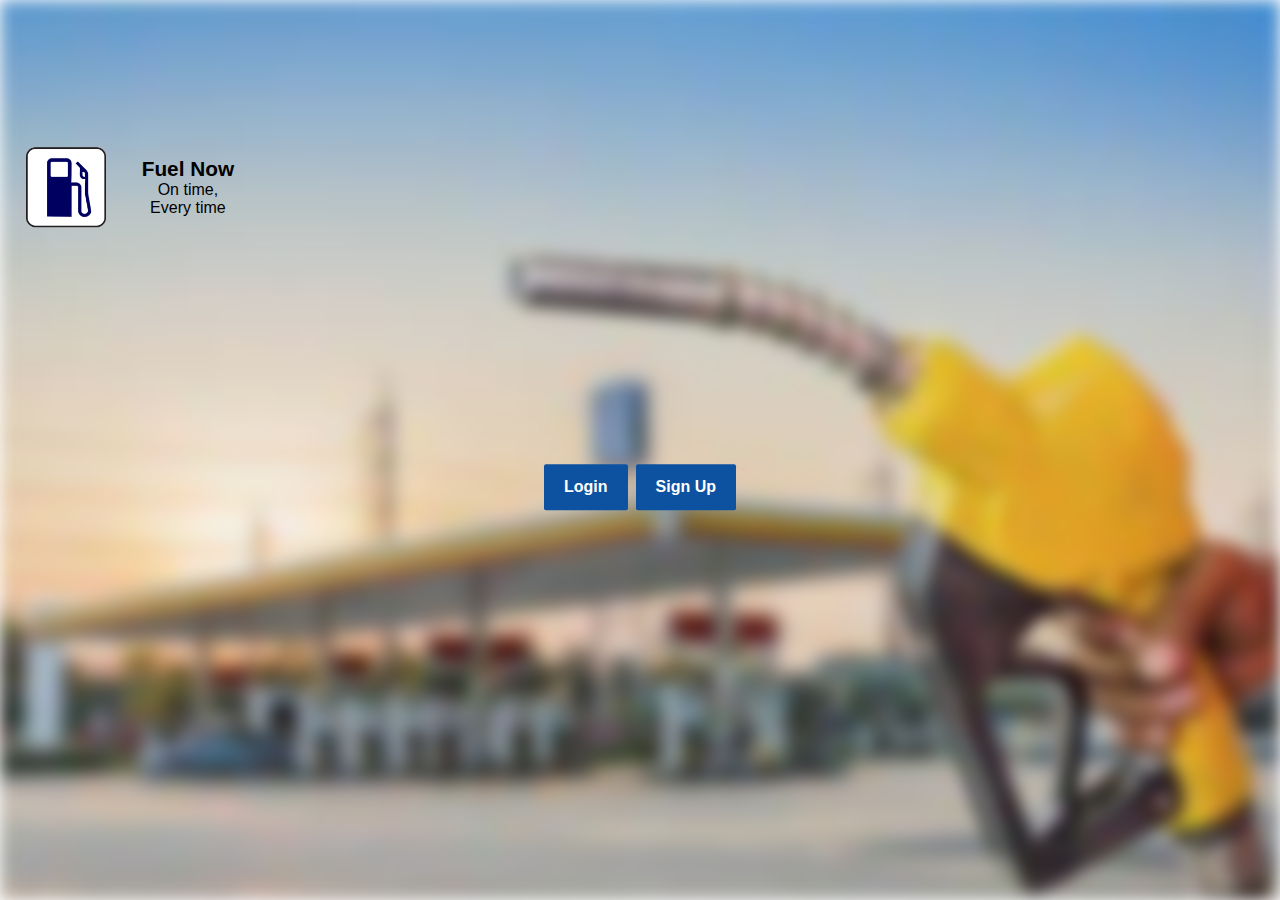
<file: index.html>
<!DOCTYPE html>
<html lang="en">
  <head>
    <meta charset="UTF-8" />
    <meta name="viewport" content="width=device-width, initial-scale=1.0" />
    <title>Document</title>
    <link
      rel="stylesheet"
      href="https://cdnjs.cloudflare.com/ajax/libs/font-awesome/6.4.2/css/all.min.css"
      integrity="sha512-z3gLpd7yknf1YoNbCzqRKc4qyor8gaKU1qmn+CShxbuBusANI9QpRohGBreCFkKxLhei6S9CQXFEbbKuqLg0DA=="
      crossorigin="anonymous"
      referrerpolicy="no-referrer"
    />
    <link rel="stylesheet" href="style.css" />
    <link rel="stylesheet" href="login.css" />
  </head>
  <body>
    <div class="background"></div>
    <div class="logincontent">
      <header>
        <div class="loginnavbar">
          <div class="loginlogo">
            <div class="loginnav-logo"></div>
            <div class="loginnavtitle">
              <p class="loginHeading">Fuel Now</p>
              <p class="loginsubtitle">
                On time,<br />
                Every time
              </p>
            </div>
          </div>
        </div>
      </header>
      <div class="myloginsignup">
        <div class="mylogin">
          <div class="loginbutton">
            <button
              onclick="document.getElementById('id01').style.display='block'"
              style="width: auto"
            >
              Login
            </button>
          </div>
  
          <div id="id01" class="modal">
            <form
              class="modal-content animate"
              action="Home.html" 
            >
              <div class="imgcontainer">
                <span
                  onclick="document.getElementById('id01').style.display='none'"
                  class="close"
                  title="Close Modal"
                  >&times;</span
                >
                <img src="Mylogo.png" alt="Avatar" class="avatar" />
              </div>
  
              <div class="container">
                <label for="uname"><b>Username</b></label>
                <input
                  type="text"
                  placeholder="Enter Username"
                  name="uname"
                  required
                />
  
                <label for="psw"><b>Password</b></label>
                <input
                  type="password"
                  placeholder="Enter Password"
                  name="psw"
                  required
                />
  
                <button onclick="window.location.href = 'Home.html';">Login</button>
                <label>
                  <input type="checkbox" checked="checked" name="remember" />
                  Remember me
                </label>
              </div>
  
              <div class="container" style="background-color: #f1f1f1">
                <div class="loginsignup">
                  <button
                    type="button"
                    onclick="document.getElementById('id01').style.display='none'"
                    class="cancelbtn"
                  >
                    Cancel
                  </button>
                </div>
                <span class="psw">Forgot <a href="#">password?</a></span>
              </div>
            </form>
          </div>
        </div>
        <div class="mysignup">
          <button
            onclick="document.getElementById('id02').style.display='block'"
            style="width: auto"
          >
            Sign Up
          </button>
  
          <div id="id02" class="modal">
            <span
              onclick="document.getElementById('id02').style.display='none'"
              class="close"
              title="Close Modal"
              >&times;</span
            >
            <form class="modal-content animate" action="Home.html">
              <div class="container">
                <h1>Sign Up</h1>
                <p>Please fill in this form to create an account.</p>
                <hr />
                <label for="email"><b>Email</b></label>
                <input
                  type="text"
                  placeholder="Enter Email"
                  name="email"
                  required
                />
  
                <label for="psw"><b>Password</b></label>
                <input
                  type="password"
                  placeholder="Enter Password"
                  name="psw"
                  required
                />
  
                <label for="psw-repeat"><b>Repeat Password</b></label>
                <input
                  type="password"
                  placeholder="Repeat Password"
                  name="psw-repeat"
                  required
                />
  
                <label>
                  <input
                    type="checkbox"
                    checked="checked"
                    name="remember"
                    style="margin-bottom: 15px"
                  />
                  Remember me
                </label>
  
                <p>
                  By creating an account you agree to our
                  <a href="#" style="color: dodgerblue">Terms & Privacy</a>.
                </p>
  
                <div class="clearfix">
                  <button
                    type="button"
                    onclick="document.getElementById('id02').style.display='none'"
                    class="cancelbtn"
                  >
                    Cancel
                  </button>
                  <button onclick="window.location.href = 'Home.html';"" class="signupbtn">Sign Up</button>
                </div>
              </div>
            </form>
          </div>
        </div>
      </div>
    </div>
    <script>
      // Get the modal
      var modal = document.getElementById("id01");

      // When the user clicks anywhere outside of the modal, close it
      window.onclick = function (event) {
        if (event.target == modal) {
          modal.style.display = "none";
        }
      };
    </script>
    <script>
      // Get the modal
      var modal = document.getElementById("id02");

      // When the user clicks anywhere outside of the modal, close it
      window.onclick = function (event) {
        if (event.target == modal) {
          modal.style.display = "none";
        }
      };
    </script>
  </body>
</html>
</file>
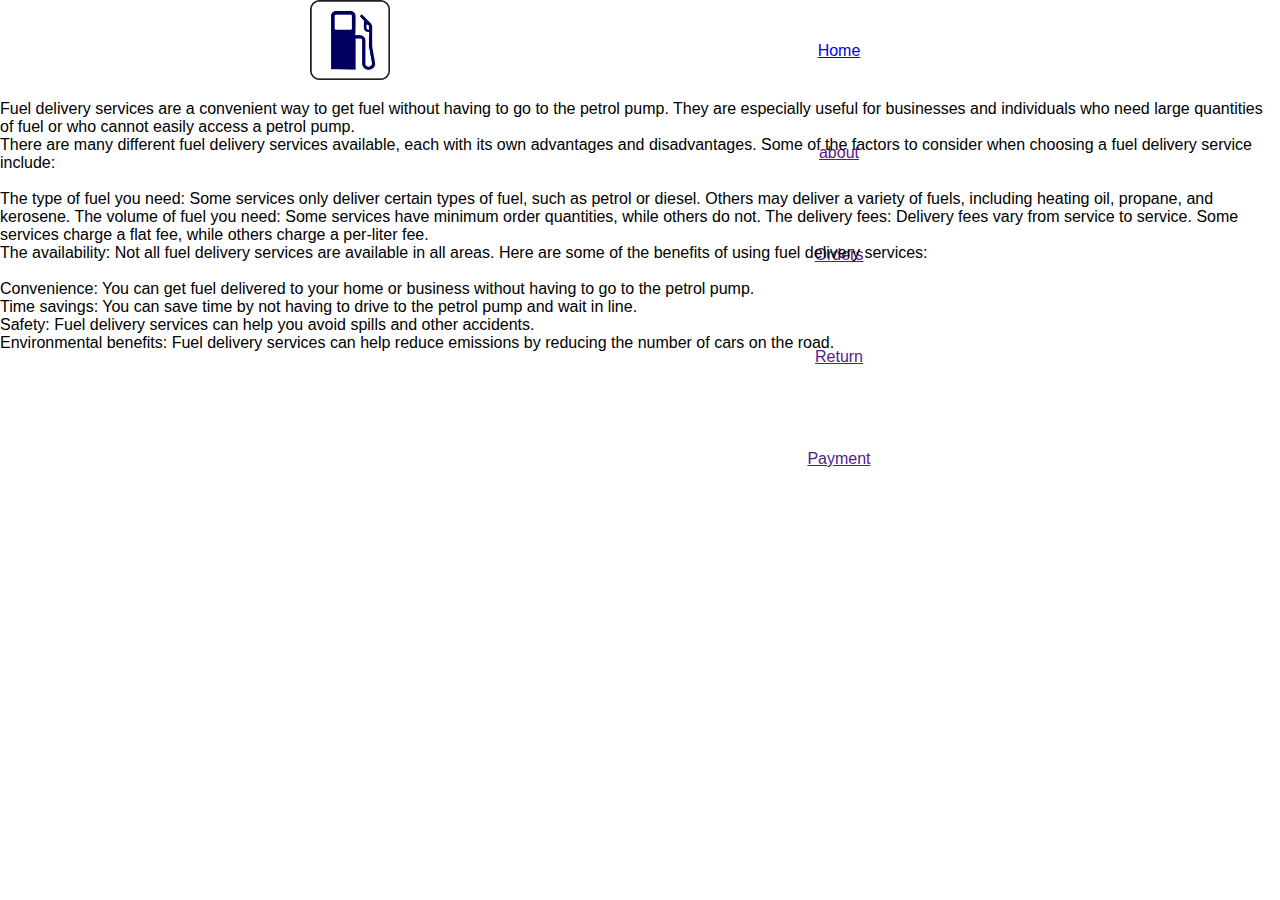
<file: about.html>
<!DOCTYPE html>
<html lang="en">
<head>
    <meta charset="UTF-8">
    <meta name="viewport" content="width=device-width, initial-scale=1.0">
    <title>Document</title>
    <link rel="stylesheet" href="style.css">
</head>
<body>
    <header>
        <div class="navbar">
            <div class="navbar-logo">
                <div class="nav-logo"></div>
            </div>
            <div class="navbar-options">
                <div class="navigate border"><a class="logo" href="index.html">Home</a></div>
                <div class="navigate border"><a class="logo" href="">about</a></div>
                <div class="navigate border"><a class="logo" href="">Orders</a></div>
                <div class="navigate border"><a class="logo" href="">Return</a></div>
                <div class="navgate border"><a class="logo" href="">Payment</a></div>
            </div>
        
        </div>
    </header>
    <main>
        <div class="aboutdiscuss">
            <p>Fuel delivery services are a convenient way to get fuel without having to go to the petrol pump. They are especially useful for businesses and individuals who need large quantities of fuel or who cannot easily access a petrol pump. <br>

                There are many different fuel delivery services available, each with its own advantages and disadvantages. Some of the factors to consider when choosing a fuel delivery service include:
                <br><br>
                The type of fuel you need: Some services only deliver certain types of fuel, such as petrol or diesel. Others may deliver a variety of fuels, including heating oil, propane, and kerosene.
                The volume of fuel you need: Some services have minimum order quantities, while others do not.
                The delivery fees: Delivery fees vary from service to service. Some services charge a flat fee, while others charge a per-liter fee. <br>
                The availability: Not all fuel delivery services are available in all areas.
                Here are some of the benefits of using fuel delivery services:
                <br><br>
                Convenience: You can get fuel delivered to your home or business without having to go to the petrol pump. <br>
                Time savings: You can save time by not having to drive to the petrol pump and wait in line. <br>
                Safety: Fuel delivery services can help you avoid spills and other accidents. <br>
                Environmental benefits: Fuel delivery services can help reduce emissions by reducing the number of cars on the road.</p>
        </div>
    </main>
</body>
</html>
</file>
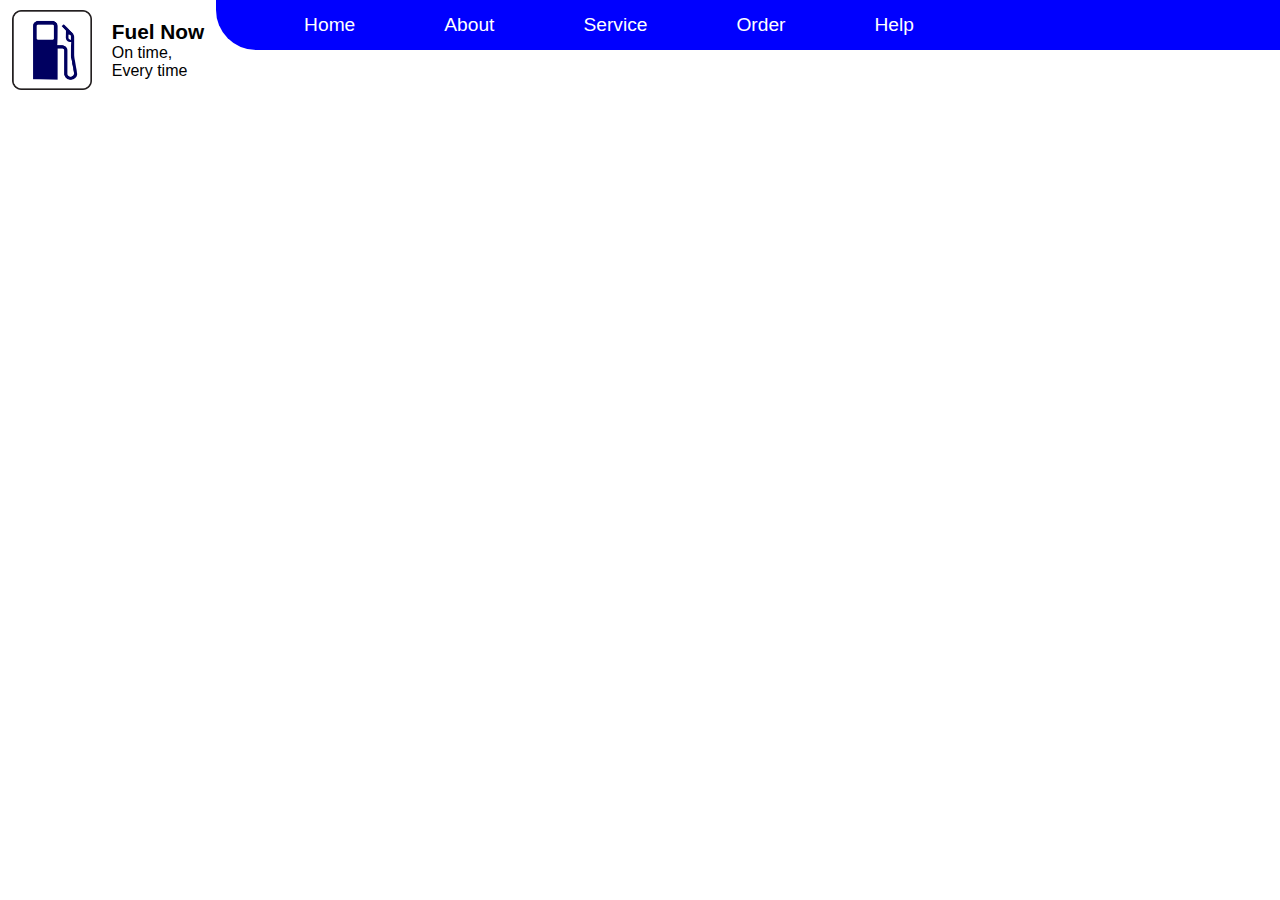
<file: Home.html>
<!DOCTYPE html>
<html lang="en">
<head>
    <meta charset="UTF-8">
    <meta name="viewport" content="width=device-width, initial-scale=1.0">
    <title>Document</title>
    <link rel="stylesheet" href="https://cdnjs.cloudflare.com/ajax/libs/font-awesome/6.4.2/css/all.min.css" integrity="sha512-z3gLpd7yknf1YoNbCzqRKc4qyor8gaKU1qmn+CShxbuBusANI9QpRohGBreCFkKxLhei6S9CQXFEbbKuqLg0DA==" crossorigin="anonymous" referrerpolicy="no-referrer" />
    <link rel="stylesheet" href="style.css">
</head>
<body>
    <header>
        <div class="navbar">
            <div class="logo">
                <div class="nav-logo"></div>
                <div class="navtitle">
                    <p class="Heading">Fuel Now</p>
                    <p class="subtitle">On time,<br> Every time</p>
                </div>
            </div>
            <div class="nav-options">
                <div class="option border"><a href="">Home</a></div>
                <div class="option border"><a href="">About</a></div>
                <div class="option border"><a href="">Service</a></div>
                <div class="option border"><a href="">Order</a></div>
                <div class="option border"><a href="">Help</a></div>
                <div class="option cart border"><i class="fa-solid fa-cart-shopping"></i></div>
                <div class="option border location"><i class="fa-solid fa-location-dot"></i></div>


                
            </div>
        </div>
    </header>
</body>
</html>
</file>
<file: style.css>
*{
    margin:0;
    border: border-box;
    font-family: Arial, Helvetica, sans-serif;
    
}


.navbar{
    height: 100px;
    width: 100%;
    display: flex;
    justify-content: space-evenly;
}
.logo{
    height: 100px;
    width: 260px;
    display: flex;
    align-items: center;
    justify-content: space-evenly;
}
.loginlogo{
    height: 100px;
    width: 260px;
    display: flex;
    align-items: center;
    justify-content: space-evenly;
}


.nav-logo{
    height: 80px;
    width: 80px;
    
    background-image: url("Mylogo.png");
    background-size: cover;
    background-repeat: no-repeat;
    margin-right: 8px;
}
.Heading{
    font-family:Arial, Helvetica, sans-serif;
    font-weight: 700;
    font-size: 1.3rem;
}
.loginHeading{
    font-family:Arial, Helvetica, sans-serif;
    font-weight: 700;
    font-size: 1.3rem;
}
.nav-options{
    height: 50px;
    width: 100%;
    display: flex;
    justify-content: space-evenly;
    align-items: center;
    background-color: blue;
    border-bottom-left-radius: 40px;
    font-size: 1.2rem;
}
.nav-options a{
    text-decoration: none;
    color: white;
}
.border{
    border: 1px solid transparent;
}
.border:hover{
   border: 1px solid white;
   font-size: 1.3rem;
}
.cart,.location{
    height:50px;width:50px;
    color: rgb(255, 255, 255);
    align-items: center;
    justify-content: space-evenly;
    display: flex;
}
.option{
    height: 50px;
    align-items: center;
    justify-content: space-evenly;
    display: flex;
}
.loginnavbar{
    height: 100px;
    width: 260px;
    display: flex;
    align-items: center;
    
}
.loginnav-logo{
    height: 80px;
    width: 80px;
    
    background-image: url("Mylogo.png");
    background-size: cover;
    background-repeat: no-repeat;
    margin-right: 10px;
}
</file>
<file: login.css>
input[type=text], input[type=password] {
    width: 100%;
    padding: 12px 20px;
    margin: 8px 0;
    display: inline-block;
    border: 1px solid #ccc;
    box-sizing: border-box;
  }
  body,html{
    height: 100%;
  }
  /* Set a style for all buttons */
  button {
    background-color: rgb(13, 82, 161);
    color: white;
    padding: 14px 20px;
    margin: 8px 0;
    border: none;
    cursor: pointer;
    width: 100%;
    text-align:center;
    border-radius: 2px;
    font-weight: 700;
    font-size: 1.0rem;

  }
  
  button:hover {
    opacity: 0.8;
  }
  
  /* Extra styles for the cancel button */
  .cancelbtn {
    width: auto;
    padding: 10px 18px;
    background-color: #f44336;
  }
  
  /* Center the image and position the close button */
  .imgcontainer {
    text-align: center;
    margin: 24px 0 12px 0;
    position: relative;
  }
  
  img.avatar {
    width: 10%;
   
  }
  
  .container {
    padding: 16px;
  }
  
  span.psw {
    float: right;
    padding-top: 16px;
  }
  
  /* The Modal (background) */
  .modal {
    display: none; /* Hidden by default */
    position: fixed; /* Stay in place */
    z-index: 1; /* Sit on top */
    left: 0;
    top: 0;
    width: 100%; /* Full width */
    height: 100%; /* Full height */
    overflow: auto; /* Enable scroll if needed */
    background-color: rgb(0,0,0); /* Fallback color */
    background-color: rgba(0,0,0,0.4); /* Black w/ opacity */
    padding-top: 60px;
  }
  
  /* Modal Content/Box */
  .modal-content {
    background-color: #fefefe;
    margin: 5% auto 15% auto; /* 5% from the top, 15% from the bottom and centered */
    border: 1px solid #888;
    width: 40%; /* Could be more or less, depending on screen size */
  }
  
  /* The Close Button (x) */
  .close {
    position: absolute;
    right: 25px;
    top: 0;
    color: #000;
    font-size: 35px;
    font-weight: bold;
  }
  
  .close:hover,
  .close:focus {
    color: red;
    cursor: pointer;
  }
  
  /* Add Zoom Animation */
  .animate {
    -webkit-animation: animatezoom 0.6s;
    animation: animatezoom 0.6s
  }
  
  @-webkit-keyframes animatezoom {
    from {-webkit-transform: scale(0)} 
    to {-webkit-transform: scale(1)}
  }
    
  @keyframes animatezoom {
    from {transform: scale(0)} 
    to {transform: scale(1)}
  }
  
  /* Change styles for span and cancel button on extra small screens */
  @media screen and (max-width: 300px) {
    span.psw {
       display: block;
       float: none;
    }
    .cancelbtn {
       width: 100%;
    }
  }

  .loginbutton,.mysignup{
    display: flex;
    justify-content: space-evenly;
    align-items: center;
    height: 500px;
    margin-left: 4px;
    margin-right: 4px;
    margin-bottom: 2%;
    font-family: Arial, Helvetica, sans-serif;
    font-weight: 500;
  }


/*logincontent*/
.background{
    background-image: url("fuel\ 3.jpg");
    filter: blur(8px);
    -webkit-filter: blur(8px);
    
    /* Full height */
    height: 100%; 
    
    /* Center and scale the image nicely */
    background-position: center;
    background-repeat: no-repeat;
    background-size: cover;
    
}

.logincontent{
  
 
  
 
  position: absolute;
  top: 50%;
  left: 50%;
  transform: translate(-50%, -50%);
  z-index: 2;
  width: 100%;
  
  text-align: center;
  display: block;
  justify-content: left;
}
/*myloginsignup*/
.myloginsignup{
  display: flex;
  justify-content: center;
  align-self: center;
 
  width: 100%;
}
header{
  width: 100%;
  height: 100px;
}
</file>
